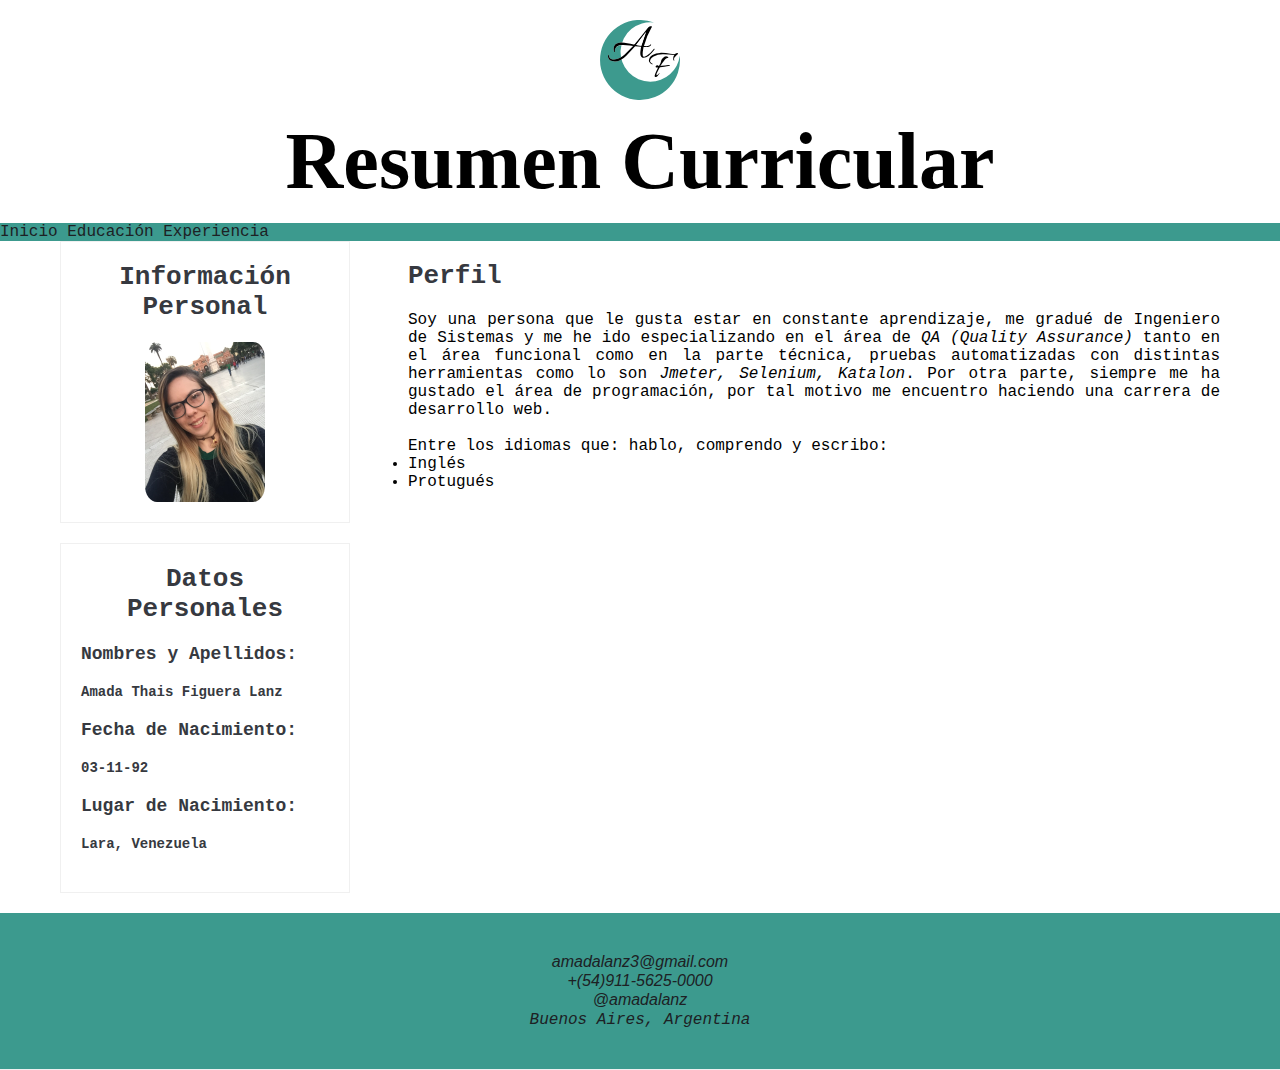
<file: index.html>
<!DOCTYPE html>
<html lang="en">
    <head>
        <title>Hoja de Vida - Amada Figuera</title>
        <meta charset="UTF-8">
        <meta name="viewport" content="width=device-width, initial-scale=1">
        <link href="style/style.css" rel="stylesheet">
        <link rel="stylesheet" href="https://use.fontawesome.com/releases/v5.8.0/css/all.css" integrity="sha384-Mmxa0mLqhmOeaE8vgOSbKacftZcsNYDjQzuCOm6D02luYSzBG8vpaOykv9lFQ51Y" crossorigin="anonymous">
        <link rel="stylesheet" href="https://stackpath.bootstrapcdn.com/bootstrap/4.1.3/css/bootstrap.min.css" integrity="sha384-MCw98/SFnGE8fJT3GXwEOngsV7Zt27NXFoaoApmYm81iuXoPkFOJwJ8ERdknLPMO" crossorigin="anonymous">
        <link href="https://fonts.googleapis.com/css?family=Abhaya+Libre" rel="stylesheet">
    </head>
    <body>
        <nav class="banner">
            <img src="img/Logo_AF.svg" class="logo" alt="logo_amada_figuera" width="100px" height="100px">
            <h1 class="title_principal" name="titulo_principal">Resumen Curricular</h1>
        </nav>
        <nav id="menu" class="nav menu" name="menu">
            <a class="nav-link active" href="index.html">Inicio</a>
            <a class="nav-link" href="html/educacion.html">Educación</a>
            <a class="nav-link" href="html/experiencia.html">Experiencia</a>
        </nav>
        <div class="container">
            <div class="informacion" name="perfil">
                <h2 class="titulo_container">Perfil</h2>
                <p class="perfil">Soy una persona que le gusta estar en constante aprendizaje, me gradué de Ingeniero de Sistemas y me he ido 
                    especializando en el área de <em>QA (Quality Assurance)</em> tanto en el área funcional como en la parte técnica, pruebas 
                    automatizadas con distintas herramientas como lo son <em>Jmeter, Selenium, Katalon</em>. Por otra parte, siempre me ha gustado el
                    área de programación, por tal motivo me encuentro haciendo una carrera de desarrollo web.
                </p>
                <br>
                <p>Entre los idiomas que: hablo, comprendo y escribo:</p>
                <div class="list">
                    <ul>
                        <li>Inglés</li>
                        <li>Protugués</li>
                    </ul>
                </div>
            </div>
            <div class="aside" name="datos_personales">
                <div class="widget">
                    <h2 class="titulo_dp">Información Personal</h2>
                    <div class="foto_perfil">
                        <img src="img/perfil2.JPG" alt="foto_amada">
                    </div>
                </div>
                <div class="widget">
                    <h2 class="titulo_dp">Datos Personales</h2>
                    <h3 class="titleh3">Nombres y Apellidos:</h3>
                    <h4 class="titleh4">Amada Thais Figuera Lanz</h4>
                    <h3 class="titleh3">Fecha de Nacimiento:</h3>
                    <h4 class="titleh4">03-11-92</h4>
                    <h3 class="titleh3">Lugar de Nacimiento:</h3>
                    <h4 class="titleh4">Lara, Venezuela</h4>
                </div>     
            </div>
        </div>
        <footer>
            <div class="footer">
                <i class="fas fa-envelope"><a name="correo"> amadalanz3@gmail.com</a></i><br>
                <i class="fas fa-mobile-alt"><a name="telefono"> +(54)911-5625-0000</a></i><br>
                <i class="fab fa-instagram"><a name="instagram"> @amadalanz</a></i><br>
                <i class="fas fa-map-marked-alt"><a name="direccion"></a> Buenos Aires, Argentina</i>
            </div>
        </footer>
    </body>
</html>
</file>
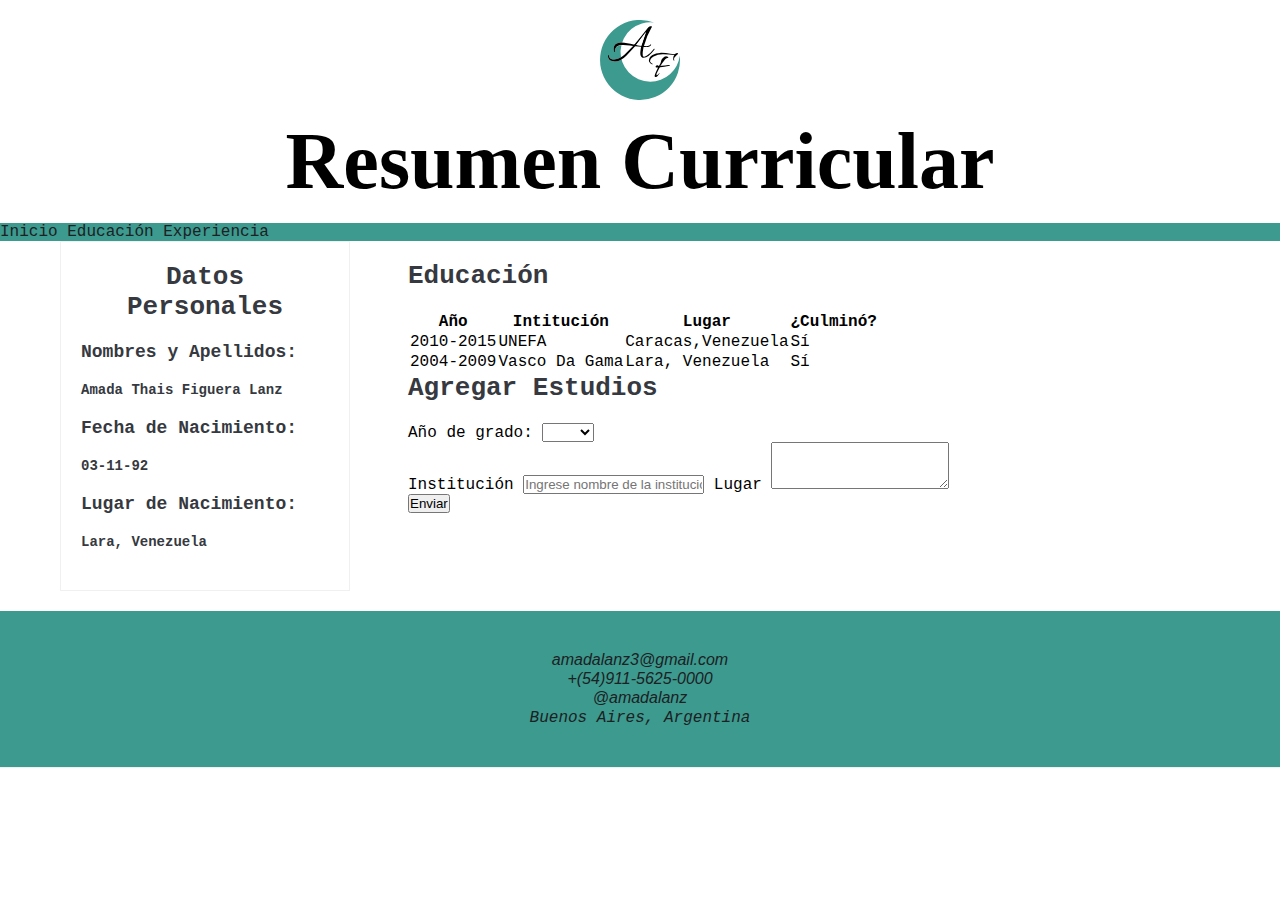
<file: html/educacion.html>
<!DOCTYPE html>
<html lang="en">
    <head>
        <title>Hoja de Vida - Amada Figuera</title>
        <meta charset="UTF-8">
        <meta name="viewport" content="width=device-width, initial-scale=1">
        <link href="../style/style.css" rel="stylesheet">
        <link rel="stylesheet" href="https://use.fontawesome.com/releases/v5.8.0/css/all.css" integrity="sha384-Mmxa0mLqhmOeaE8vgOSbKacftZcsNYDjQzuCOm6D02luYSzBG8vpaOykv9lFQ51Y" crossorigin="anonymous">
        <link rel="stylesheet" href="https://stackpath.bootstrapcdn.com/bootstrap/4.1.3/css/bootstrap.min.css" integrity="sha384-MCw98/SFnGE8fJT3GXwEOngsV7Zt27NXFoaoApmYm81iuXoPkFOJwJ8ERdknLPMO" crossorigin="anonymous">
        <link href="https://fonts.googleapis.com/css?family=Abhaya+Libre" rel="stylesheet">
    </head>
    <body>
        <nav class="banner">
            <img src="../img/Logo_AF.svg" class="logo" alt="logo_amada_figuera" width="100px" height="100px">
            <h1 class="title_principal" name="titulo_principal">Resumen Curricular</h1>
        </nav>
        <nav id="menu" class="nav menu" name="menu">
            <a class="nav-link" href="../index.html">Inicio</a>
            <a class="nav-link active" href="educacion.html">Educación</a>
            <a class="nav-link" href="experiencia.html">Experiencia</a>
        </nav>
        <div class="container">
            <div class="informacion" name="educacion">
                <h2 class="titulo_container">Educación</h2>
                <table class="table">
                    <thead>
                        <tr>
                            <th>Año</th>
                            <th>Intitución</th>
                            <th>Lugar</th>
                            <th>¿Culminó?</th>
                        </tr>
                    </thead>
                    <tbody>
                        <tr>
                            <td class="tg-baqh">2010-2015</td>
                            <td class="tg-baqh">UNEFA</td>
                            <td class="tg-baqh">Caracas,Venezuela</td>
                            <td class="tg-baqh">Sí</td>
                        </tr>
                        <tr>
                            <td class="tg-baqh">2004-2009</td>
                            <td class="tg-baqh">Vasco Da Gama</td>
                            <td class="tg-baqh">Lara, Venezuela</td>
                            <td class="tg-baqh">Sí</td>
                        </tr>
                    </tbody>
                </table>
                <form class="form" action="" autocomplete="on" name="estudios_extras">
                    <h2 class="subtitle">Agregar Estudios</h2>
                    <div class="form-group">
                        <label for="año">Año de grado:</label>
                        <select class="form-control" id="exampleFormControlSelect1" required>
                            <option></option>
                            <option>2015</option>
                            <option>2016</option>
                            <option>2017</option>
                            <option>2018</option>
                            <option>2019</option>
                        </select>
                    </div>
                    <label for="text_1">Institución</label>
                    <input type="text" class="form-control" id="text_1" required placeholder="Ingrese nombre de la institución">
                    <label for="text_2">Lugar </label>
                    <textarea class="form-control" required id="text_2" rows="3"></textarea><br>
                    <button type="submit" class="btn btn-primary">Enviar</button>
                </form>
            </div>
            <div class="aside" name="datos_personales">
                <div class="widget">
                    <h2 class="titulo_dp">Datos Personales</h2>
                    <h3 class="titleh3">Nombres y Apellidos:</h3>
                    <h4 class="titleh4">Amada Thais Figuera Lanz</h4>
                    <h3 class="titleh3">Fecha de Nacimiento:</h3>
                    <h4 class="titleh4">03-11-92</h4>
                    <h3 class="titleh3">Lugar de Nacimiento:</h3>
                    <h4 class="titleh4">Lara, Venezuela</h4>
                </div>     
            </div>
        </div>

        <footer>
            <div class="footer">
                <i class="fas fa-envelope"><a name="correo"> amadalanz3@gmail.com</a></i><br>
                <i class="fas fa-mobile-alt"><a name="telefono"> +(54)911-5625-0000</a></i><br>
                <i class="fab fa-instagram"><a name="instagram"> @amadalanz</a></i><br>
                <i class="fas fa-map-marked-alt"><a name="direccion"></a> Buenos Aires, Argentina</i>
            </div>
        </footer>
    </body>
</html>
</file>
<file: style/style.css>
*{
    margin: 0%;
    padding: 0%;
    -webkit-box-sizing: border-box;
    -moz-box-sizing: border-box;
    box-sizing: border-box;
}
body{
    font-family: 'Courier New', Courier, monospace;
}

/*Estilo del menú*/
.banner {
    -ms-flex-pack: center!important;
    justify-content: center!important;
    background: rgb(255, 255, 255);
    -ms-flex-pack: center!important;
    justify-content: center!important;
    background: rgb(255, 255, 255);
    font-family: 'Times New Roman', Times, serif;
    text-align: center!important;
    padding: 0rem;
    font-size: 2.5rem;
}
.logo {
    vertical-align: middle;
    border-style: none;
    width: 800px;
    padding-top: 20px;
}
.menu{
    -ms-flex-pack: center!important;
    justify-content: center!important;
    background: #3c9a8e;
}
.menu a{
    color: #1d2124;
    text-decoration: none;
    background-color: transparent;
    -webkit-text-decoration-skip: objects;
}
.menu a:hover {
    color: #363940;
}

/*Estilo del título principal y contenedores*/
body nav h1 {
    font-family: 'Times New Roman', Times, serif;
    text-align: center!important;
    padding: 1rem;  
}
.container{
    width: 1200px;
    margin: 0 auto;
    overflow: hidden;
    padding-right: 20px;
    padding-left: 20px;
}
.container .titulo_container{
    color: #363940;
    font-size: 26px;
    margin-bottom: 20px;
    margin-top: 20px;
    text-align: left;
}

/*Estilos para container*/
.informacion{
    float: right;
    width: 70%;
}
.container .informacion .perfil{
    text-align: justify;
}
.container .informacion .list ul li{
    text-align: left;
}
.container .informacion .form .subtitle{
    text-align: left;
    color: #363940;
    font-size: 26px;
    margin-bottom: 20px;
}
.container .informacion .titleh3{
    color: #363940;
    font-size: 18px;
    margin-bottom: 20px;
}

/*Estilo para datos personales*/
.aside {
    float: left;
    width: 25%;
}
.aside .widget{
    background: #fff;
    padding: 20px;
    margin-bottom: 20px;
    border: 1px solid #f0f0f0;
}
.aside .widget .foto-perfil{
    text-align: center;
    margin-bottom: 10px;
}
.aside .widget .foto_perfil img{
    display: block;
    margin: auto;
    width: 120px;
    border-radius: 10%;
}
.aside .widget .titulo_dp{
    text-align: center;
    color: #363940;
    font-size: 26px;
    margin-bottom: 20px;
}
.aside .widget .titleh3{
    color: #363940;
    font-size: 18px;
    margin-bottom: 20px;
}
.aside .widget .titleh4{
    color: #363940;
    font-size: 14px;
    margin-bottom: 20px;
}

/*Estilos para el footer*/
.footer {
    background: #3c9a8e;
    padding: 40px;
    border-bottom: 1px solid #f0f0f0;
    text-align: center;
    color: #1d2124;
    text-decoration: none;
}
.footer a {
    color: #1d2124;
    text-decoration: none;
    background-color: transparent;
    -webkit-text-decoration-skip: objects;
    font-family: 'Segoe UI', Tahoma, Geneva, Verdana, sans-serif;
    font-weight: normal;
}
.footer a:hover {
    color: #495057;
    text-decoration: none;
}

/*Estilo Botón Formulario*/
.btn-primary {
    margin-bottom: 30px;
}
</file>
